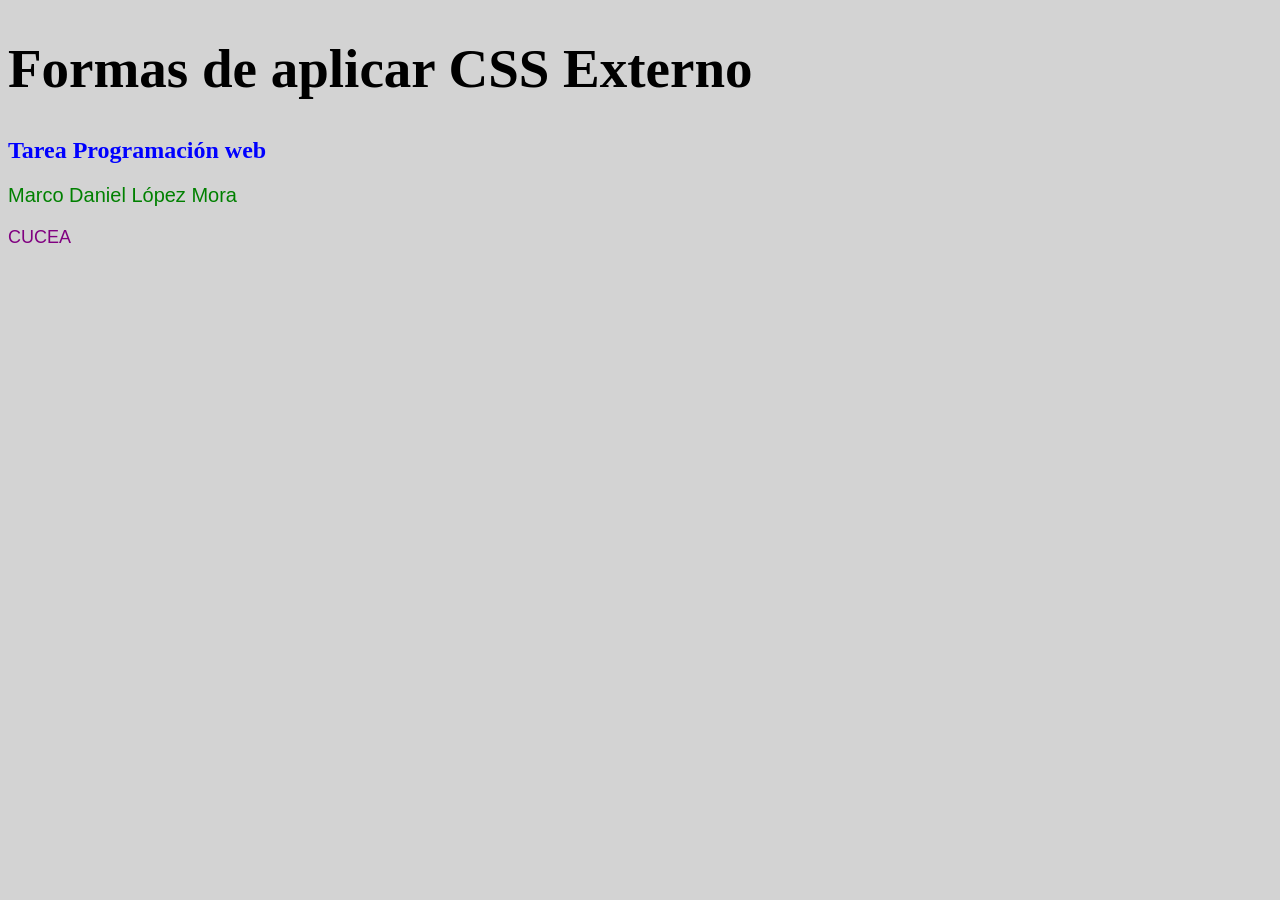
<file: Ejercicio 9/index.html>
<!DOCTYPE html>
<html lang="en">
<head>
    <meta charset="UTF-8">
    <meta name="viewport" content="width=device-width, initial-scale=1.0">
    <title>Formas de aplicar CSS Externo</title>
    
<link rel="stylesheet" href="estilos.css">
</head>
<body>
    <h1>Formas de aplicar CSS Externo</h1>
    <h2>Tarea Programación web</h2>
    <p class="nombre">Marco Daniel López Mora</p>
    <p class="institucion">CUCEA</p>

    
</body>
</html>
</file>
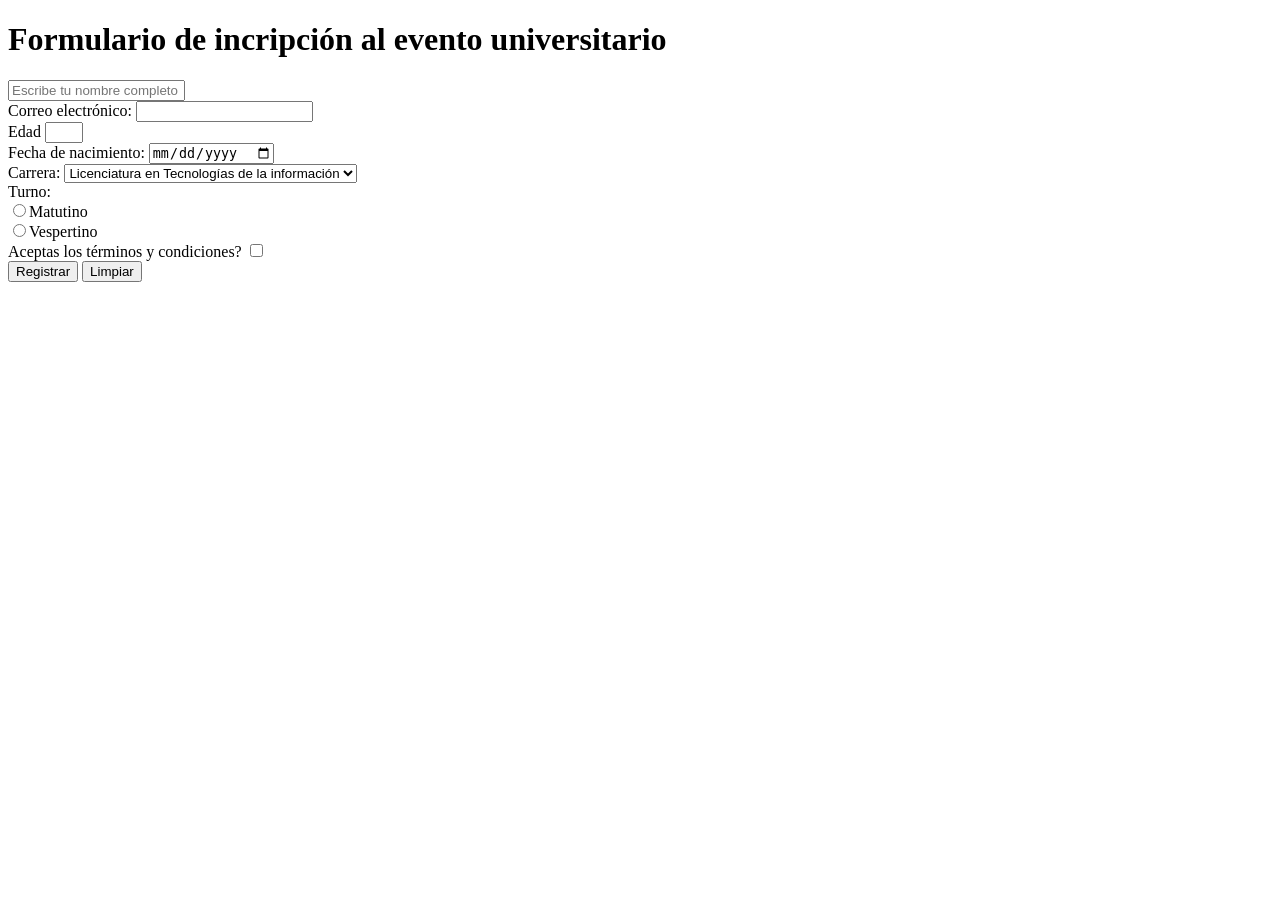
<file: Actividad 6 - Formularios.html>
<!DOCTYPE html>
<html lang="en">
<head>
    <meta charset="UTF-8">
    <meta name="viewport" content="width=device-width, initial-scale=1.0">
    <title>Evento Universitario</title>
</head>
<body>
    <h1>Formulario de incripción al evento universitario</h1>
    <form action="" method="post">
        <label for="nombre"></label>
        <input type="text" name="nombre" id="nombre" maxlength="100" minlength="18" placeholder="Escribe tu nombre completo" required>
    <br>
    <label for="correo">Correo electrónico:</label>
    <input type="email" name="correo" id="correo">
    <br>
    <label for="edad">Edad</label>
    <input type="number" name="edad" id="edad" style="width: 30px;"> 
    <br>
    <label for="fecha_n">Fecha de nacimiento:</label>
    <input type="date" name="fecha_n" id="fecha_n">
    <br>
    <label for="carrera">Carrera:</label>
    <select name="carrera" id="carrera">
        <option value="LTIN">Licenciatura en Tecnologías de la información</option>     
        <option value="LAD">Licenciatura en Administración</option> 
        <option value="LECO">Licenciatura en Economía</option> 
        <option value="LRH">Licenciatura en Recursos Humanos</option> 
        <option value="LTUR">Licenciatura en Turismo</option> 
    </select>
    <br>
    <label for="turno">Turno:</label><br>
        <input type="radio" name="turno" id="turno" value="Matutino">Matutino<br>
        <input type="radio" name="turno" id="turno" value="Vespertino">Vespertino<br>
    <label for="aceptacion">Aceptas los términos y condiciones?</label>
    <input type="checkbox" name="aceptacion" id="aceptacion">
    </label>
    <br>
    <input type="submit" value="Registrar">
    <input type="reset" value="Limpiar">
    </form>
</body>
</html>
</file>
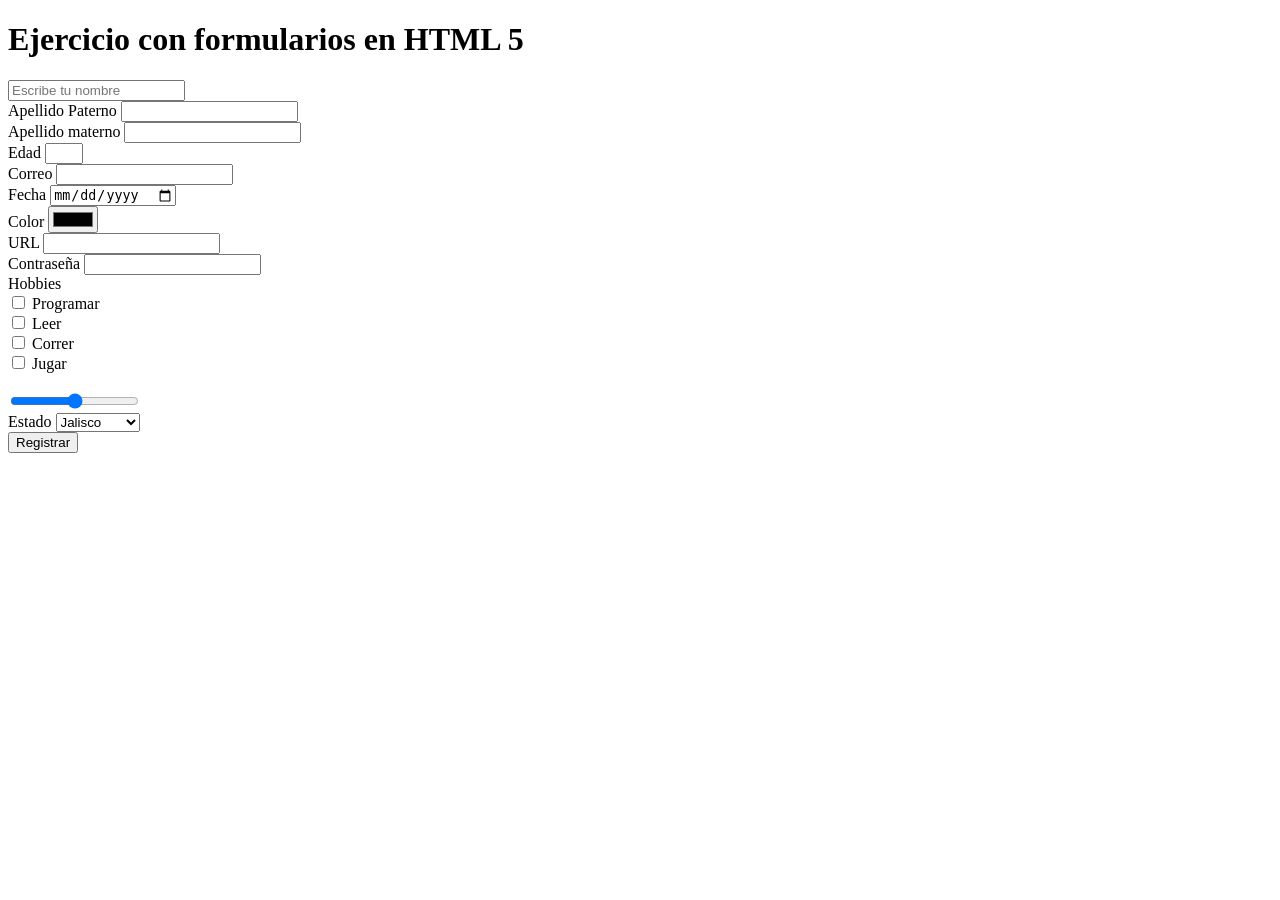
<file: forms.html>
<!DOCTYPE html>
<html lang="en">
<head>
    <meta charset="UTF-8">
    <meta name="viewport" content="width=device-width, initial-scale=1.0">
    <title>Program WEB | Forms</title>
</head>
<body>
    <h1>Ejercicio con formularios en HTML 5</h1>

    <form action="" method="post">
    <!--<label for="nombre">Usuario</label>-->
    <input type="text" name="nombre" id="nombre" maxlength="10" minlength="3" placeholder="Escribe tu nombre">
        <br>
    <label for="ap_paterno">Apellido Paterno</label>
    <input type="text" name="ap_paterno" id="ap_paterno" required >
        <br>
    <label for="ap_materno">Apellido materno</label>
    <input type="text" name="ap_Materno" id="ap_Materno">
        <br>
    <label for="edad">Edad</label>
    <input type="number" name="edad" id="edad" style="width: 30px;">
        <br>
    <label for="correo">Correo</label>
    <input type="email" name="correo" id="correo">
        <br>
    <label for="fecha">Fecha</label>
    <input type="date" name="fecha" id="fecha">
        <br>
    <label for="color">Color</label>
    <input type="color" name="color" id="color">
        <br>
    <label for="url">URL</label>
    <input type="url" name="url" id="url">
        <br>
    <label for="password">Contraseña</label>
    <input type="password" name="password" id="password">
    <br>
    <label for="hobbie">Hobbies</label> <br>
    <input type="checkbox" name="hobbie" id="hobbie" value="programar"> Programar <br>
    <input type="checkbox" name="hobbie" id="hobbie" value="leer"> Leer <br>
    <input type="checkbox" name="hobbie" id="hobbie" value="correr"> Correr <br>
    <input type="checkbox" name="hobbie" id="hobbie" value="jugar"> Jugar <br>
    <br>
    <input type="range" name="" id="">
    <br>
    <label for="estado">Estado</label>
    <select name="estado" id="estado">
        <option value="Jalisco">Jalisco</option>
        <option value="Zacatecas">Zacatecas</option>
    </select>
    <br>


    <input type="submit" value="Registrar">
    
    </form>

    
</body>
</html>
</file>
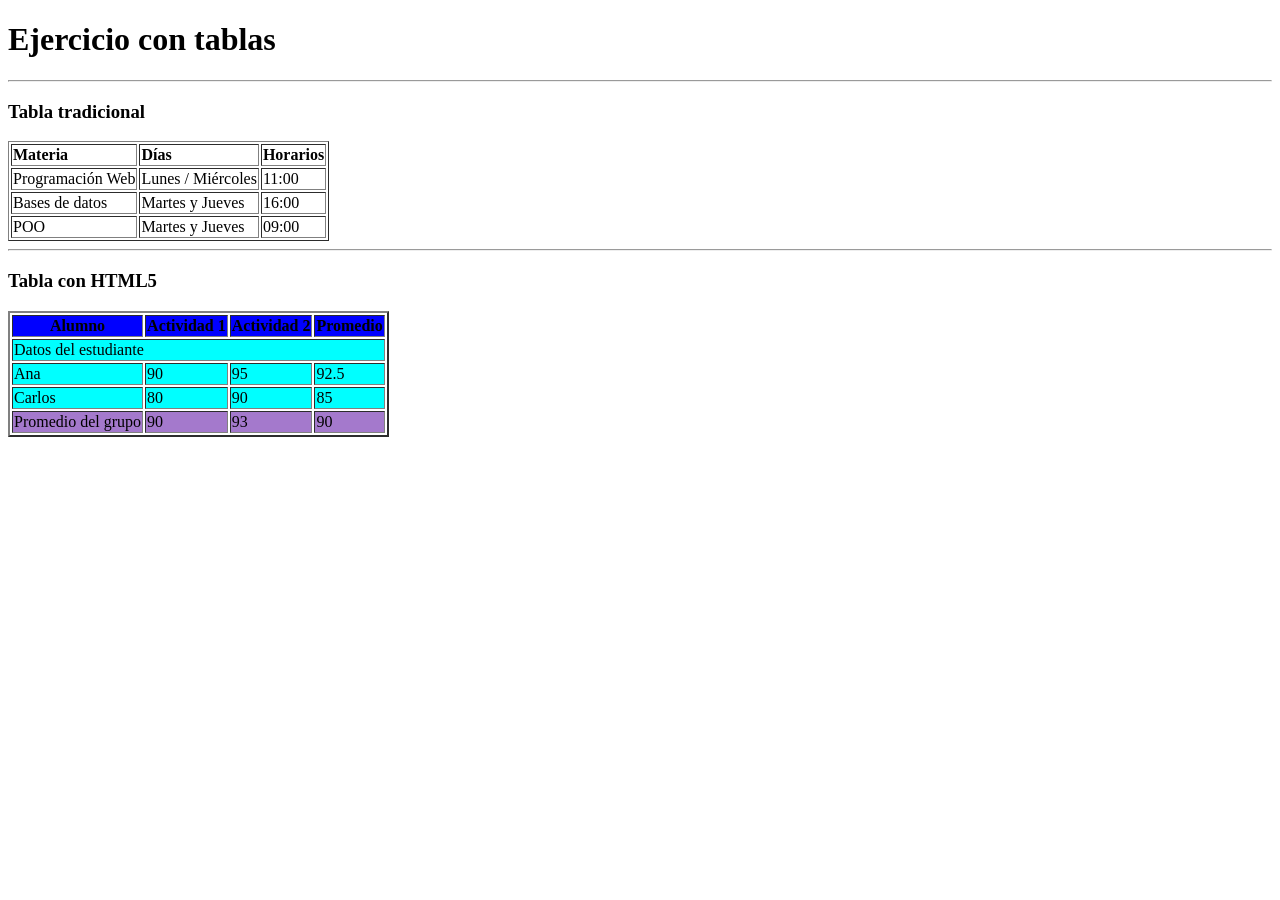
<file: Tablas.html>
<!DOCTYPE html>
<html lang="en">
<head>
    <meta charset="UTF-8">
    <meta name="viewport" content="width=device-width, initial-scale=1.0">
    <title>PrograWeb | Tablas </title>
</head>
<body>
    <h1>Ejercicio con tablas</h1>
    <hr>

    <h3>Tabla tradicional</h3>
    <table border ="1">
        <tr>
            <td><strong>Materia</strong></td>
            <td><b>Días</b></td>
            <td><b>Horarios</b></td>
        </tr>
        <tr>
            <td>Programación Web</td>
            <td>Lunes / Miércoles</td>
            <td>11:00</td>
        </tr>
        <tr>
            <td>Bases de datos</td>
            <td>Martes y Jueves</td>
            <td>16:00</td>
        </tr>
        <tr>
            <td>POO</td>
            <td>Martes y Jueves</td>
            <td>09:00</td>
        </tr>
    </table>
    <hr>
    <h3>Tabla con HTML5</h3>

    <table border="2">

        <thead bgcolor="blue">
            <tr>
                <th>Alumno</th>
                <th>Actividad 1</th>
                <th>Actividad 2</th>
                <th>Promedio</th>
            </tr>
        </thead>

        <tbody style="background-color: aqua;">
            <tr>
                <td colspan="4">Datos del estudiante</td>

            </tr>
            <tr>
                <td>Ana</td>
                <td>90</td>
                <td>95</td>
                <td>92.5</td>
            </tr>
            <tr>
                <td>Carlos</td>
                <td>80</td>
                <td>90</td>
                <td>85</td>
            </tr>
            
        </tbody>

        <tfoot style="background-color: rgb(164, 121, 204);">
            <tr>
                <td>Promedio del grupo</td>
                <td>90</td>
                <td>93</td>
                <td>90</td>
            </tr>
        </tfoot>

    </table>
    
</body>
</html>
</file>
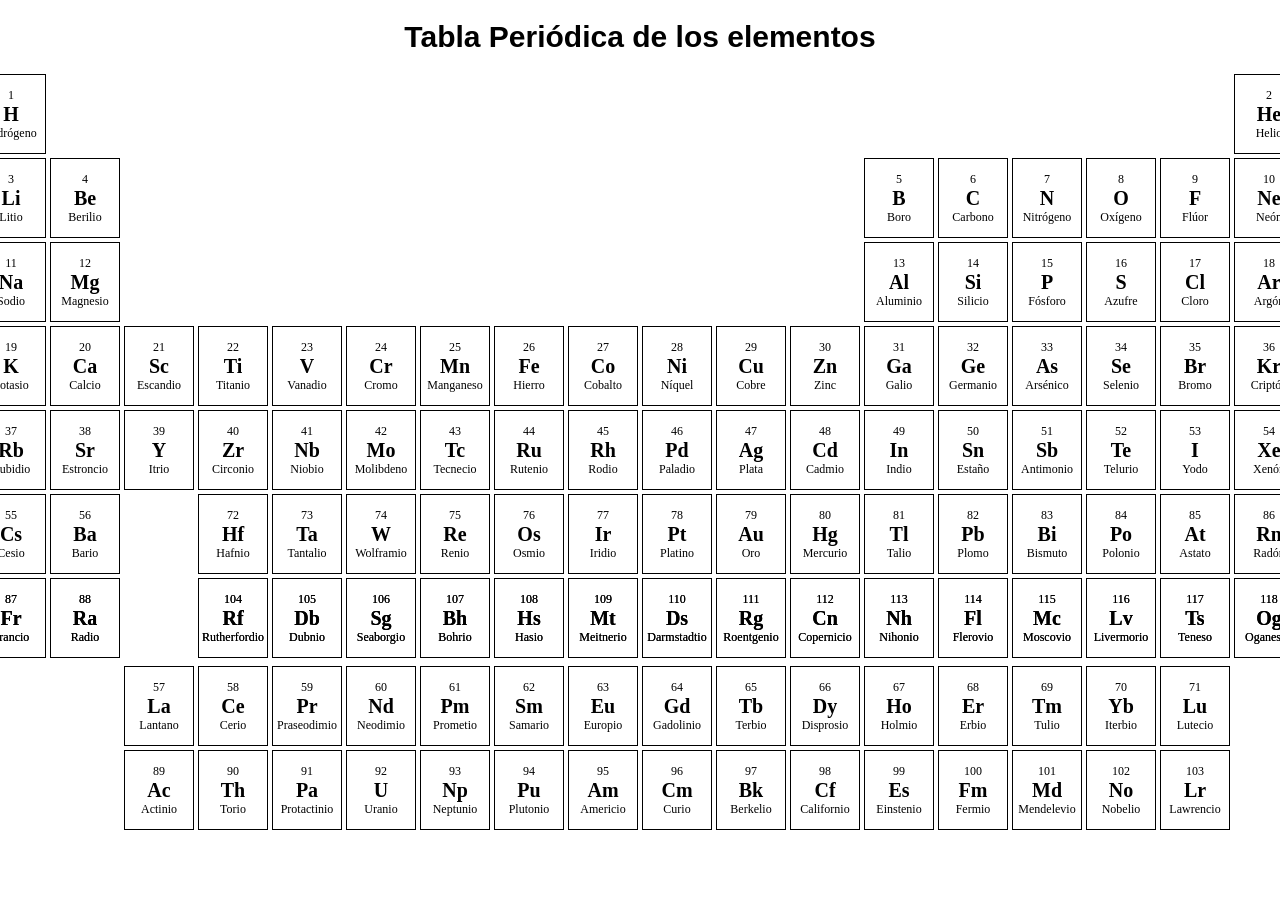
<file: Actividad 12/Act 12.html>
<!DOCTYPE html>
<html lang="en">
<head>
    <meta charset="UTF-8">
    <meta name="viewport" content="width=device-width, initial-scale=1.0">
    <title>Tabla periodica | Actividad 12</title>
    <link rel="stylesheet" href="Style.css">
</head>
<body>
    <H1>Tabla Periódica de los elementos</H1>
    <div class="tabla">
    <a href="#hidrogeno" class="elemento" style="grid-column: 1; grid-row: 1;">
    <span>1</span>
    <strong>H</strong>
    <span>Hidrógeno</span>
    </a>

    <a href="#helio" class="elemento" style="grid-column: 18; grid-row: 1;">
    <span>2</span>
    <strong>He</strong>
    <span>Helio</span></a>

<a href="#litio" class="elemento" style="grid-column: 1; grid-row: 2;">
    <span>3</span>
    <strong>Li</strong>
    <span>Litio</span>
</a>
<a href="#berilio" class="elemento" style="grid-column: 2; grid-row: 2;">
    <span>4</span>
    <strong>Be</strong>
    <span>Berilio</span>
</a>
<a href="#boro" class="elemento" style="grid-column: 13; grid-row: 2;">
    <span>5</span>
    <strong>B</strong>
    <span>Boro</span>
</a>
<a href="#carbono" class="elemento" style="grid-column: 14; grid-row: 2;">
    <span>6</span>
    <strong>C</strong>
    <span>Carbono</span>
</a>
<a href="#nitrógeno" class="elemento" style="grid-column: 15; grid-row: 2;">
    <span>7</span>
    <strong>N</strong>
    <span>Nitrógeno</span>
</a>
<a href="#oxigeno" class="elemento" style="grid-column: 16; grid-row: 2;">
    <span>8</span>
    <strong>O</strong>
    <span>Oxígeno</span>
</a>

<a href="#fluor" class="elemento" style="grid-column: 17; grid-row: 2;">
    <span>9</span>
    <strong>F</strong>
    <span>Flúor</span>
</a>

<a href="#neon" class="elemento" style="grid-column: 18; grid-row: 2;">
    <span>10</span>
    <strong>Ne</strong>
    <span>Neón</span>
</a>

<a href="#sodio" class="elemento" style="grid-column: 1; grid-row: 3;">
    <span>11</span>
    <strong>Na</strong>
    <span>Sodio</span>
</a>

<a href="#magnesio" class="elemento" style="grid-column: 2; grid-row: 3;">
    <span>12</span>
    <strong>Mg</strong>
    <span>Magnesio</span>
</a>

<a href="#aluminio" class="elemento" style="grid-column: 13; grid-row: 3;">
    <span>13</span>
    <strong>Al</strong>
    <span>Aluminio</span>
</a>

<a href="#silicio" class="elemento" style="grid-column: 14; grid-row: 3;">
    <span>14</span>
    <strong>Si</strong>
    <span>Silicio</span>
</a>

<a href="#fosforo" class="elemento" style="grid-column: 15; grid-row: 3;">
    <span>15</span>
    <strong>P</strong>
    <span>Fósforo</span>
</a>

<a href="#azufre" class="elemento" style="grid-column: 16; grid-row: 3;">
    <span>16</span>
    <strong>S</strong>
    <span>Azufre</span>
</a>

<a href="#cloro" class="elemento" style="grid-column: 17; grid-row: 3;">
    <span>17</span>
    <strong>Cl</strong>
    <span>Cloro</span>
</a>

<a href="#argon" class="elemento" style="grid-column: 18; grid-row: 3;">
    <span>18</span>
    <strong>Ar</strong>
    <span>Argón</span>
</a>
<a href="#potasio" class="elemento" style="grid-column:1;grid-row:4"><span>19</span><strong>K</strong><span>Potasio</span></a>
<a href="#calcio" class="elemento" style="grid-column:2;grid-row:4"><span>20</span><strong>Ca</strong><span>Calcio</span></a>
<a href="#escandio" class="elemento" style="grid-column:3;grid-row:4"><span>21</span><strong>Sc</strong><span>Escandio</span></a>
<a href="#titanio" class="elemento" style="grid-column:4;grid-row:4"><span>22</span><strong>Ti</strong><span>Titanio</span></a>
<a href="#vanadio" class="elemento" style="grid-column:5;grid-row:4"><span>23</span><strong>V</strong><span>Vanadio</span></a>
<a href="#cromo" class="elemento" style="grid-column:6;grid-row:4"><span>24</span><strong>Cr</strong><span>Cromo</span></a>
<a href="#manganeso" class="elemento" style="grid-column:7;grid-row:4"><span>25</span><strong>Mn</strong><span>Manganeso</span></a>
<a href="#hierro" class="elemento" style="grid-column:8;grid-row:4"><span>26</span><strong>Fe</strong><span>Hierro</span></a>
<a href="#cobalto" class="elemento" style="grid-column:9;grid-row:4"><span>27</span><strong>Co</strong><span>Cobalto</span></a>
<a href="#niquel" class="elemento" style="grid-column:10;grid-row:4"><span>28</span><strong>Ni</strong><span>Níquel</span></a>
<a href="#cobre" class="elemento" style="grid-column:11;grid-row:4"><span>29</span><strong>Cu</strong><span>Cobre</span></a>
<a href="#zinc" class="elemento" style="grid-column:12;grid-row:4"><span>30</span><strong>Zn</strong><span>Zinc</span></a>
<a href="#galio" class="elemento" style="grid-column:13;grid-row:4"><span>31</span><strong>Ga</strong><span>Galio</span></a>
<a href="#germanio" class="elemento" style="grid-column:14;grid-row:4"><span>32</span><strong>Ge</strong><span>Germanio</span></a>
<a href="#arsenico" class="elemento" style="grid-column:15;grid-row:4"><span>33</span><strong>As</strong><span>Arsénico</span></a>
<a href="#selenio" class="elemento" style="grid-column:16;grid-row:4"><span>34</span><strong>Se</strong><span>Selenio</span></a>
<a href="#bromo" class="elemento" style="grid-column:17;grid-row:4"><span>35</span><strong>Br</strong><span>Bromo</span></a>
<a href="#cripton" class="elemento" style="grid-column:18;grid-row:4"><span>36</span><strong>Kr</strong><span>Criptón</span></a>
<a href="#rubidio" class="elemento" style="grid-column:1;grid-row:5"><span>37</span><strong>Rb</strong><span>Rubidio</span></a>
<a href="#estroncio" class="elemento" style="grid-column:2;grid-row:5"><span>38</span><strong>Sr</strong><span>Estroncio</span></a>
<a href="#itrio" class="elemento" style="grid-column:3;grid-row:5"><span>39</span><strong>Y</strong><span>Itrio</span></a>
<a href="#circonio" class="elemento" style="grid-column:4;grid-row:5"><span>40</span><strong>Zr</strong><span>Circonio</span></a>
<a href="#niobio" class="elemento" style="grid-column:5;grid-row:5"><span>41</span><strong>Nb</strong><span>Niobio</span></a>
<a href="#molibdeno" class="elemento" style="grid-column:6;grid-row:5"><span>42</span><strong>Mo</strong><span>Molibdeno</span></a>
<a href="#tecnecio" class="elemento" style="grid-column:7;grid-row:5"><span>43</span><strong>Tc</strong><span>Tecnecio</span></a>
<a href="#rutenio" class="elemento" style="grid-column:8;grid-row:5"><span>44</span><strong>Ru</strong><span>Rutenio</span></a>
<a href="#rodio" class="elemento" style="grid-column:9;grid-row:5"><span>45</span><strong>Rh</strong><span>Rodio</span></a>
<a href="#paladio" class="elemento" style="grid-column:10;grid-row:5"><span>46</span><strong>Pd</strong><span>Paladio</span></a>
<a href="#plata" class="elemento" style="grid-column:11;grid-row:5"><span>47</span><strong>Ag</strong><span>Plata</span></a>
<a href="#cadmio" class="elemento" style="grid-column:12;grid-row:5"><span>48</span><strong>Cd</strong><span>Cadmio</span></a>
<a href="#indio" class="elemento" style="grid-column:13;grid-row:5"><span>49</span><strong>In</strong><span>Indio</span></a>
<a href="#estano" class="elemento" style="grid-column:14;grid-row:5"><span>50</span><strong>Sn</strong><span>Estaño</span></a>
<a href="#antimonio" class="elemento" style="grid-column:15;grid-row:5"><span>51</span><strong>Sb</strong><span>Antimonio</span></a>
<a href="#telurio" class="elemento" style="grid-column:16;grid-row:5"><span>52</span><strong>Te</strong><span>Telurio</span></a>
<a href="#yodo" class="elemento" style="grid-column:17;grid-row:5"><span>53</span><strong>I</strong><span>Yodo</span></a>
<a href="#xenon" class="elemento" style="grid-column:18;grid-row:5"><span>54</span><strong>Xe</strong><span>Xenón</span></a>
<a href="#cesio" class="elemento" style="grid-column:1;grid-row:6"><span>55</span><strong>Cs</strong><span>Cesio</span></a>
<a href="#bario" class="elemento" style="grid-column:2;grid-row:6"><span>56</span><strong>Ba</strong><span>Bario</span></a>
<a href="#hafnio" class="elemento" style="grid-column:4;grid-row:6"><span>72</span><strong>Hf</strong><span>Hafnio</span></a>
<a href="#tantalio" class="elemento" style="grid-column:5;grid-row:6"><span>73</span><strong>Ta</strong><span>Tantalio</span></a>
<a href="#wolframio" class="elemento" style="grid-column:6;grid-row:6"><span>74</span><strong>W</strong><span>Wolframio</span></a>
<a href="#renio" class="elemento" style="grid-column:7;grid-row:6"><span>75</span><strong>Re</strong><span>Renio</span></a>
<a href="#osmio" class="elemento" style="grid-column:8;grid-row:6"><span>76</span><strong>Os</strong><span>Osmio</span></a>
<a href="#iridio" class="elemento" style="grid-column:9;grid-row:6"><span>77</span><strong>Ir</strong><span>Iridio</span></a>
<a href="#platino" class="elemento" style="grid-column:10;grid-row:6"><span>78</span><strong>Pt</strong><span>Platino</span></a>
<a href="#oro" class="elemento" style="grid-column:11;grid-row:6"><span>79</span><strong>Au</strong><span>Oro</span></a>
<a href="#mercurio" class="elemento" style="grid-column:12;grid-row:6"><span>80</span><strong>Hg</strong><span>Mercurio</span></a>
<a href="#talio" class="elemento" style="grid-column:13;grid-row:6"><span>81</span><strong>Tl</strong><span>Talio</span></a>
<a href="#plomo" class="elemento" style="grid-column:14;grid-row:6"><span>82</span><strong>Pb</strong><span>Plomo</span></a>
<a href="#bismuto" class="elemento" style="grid-column:15;grid-row:6"><span>83</span><strong>Bi</strong><span>Bismuto</span></a>
<a href="#polonio" class="elemento" style="grid-column:16;grid-row:6"><span>84</span><strong>Po</strong><span>Polonio</span></a>
<a href="#astato" class="elemento" style="grid-column:17;grid-row:6"><span>85</span><strong>At</strong><span>Astato</span></a>
<a href="#radon" class="elemento" style="grid-column:18;grid-row:6"><span>86</span><strong>Rn</strong><span>Radón</span></a>
<a href="#lantano" class="elemento" style="grid-column:3;grid-row:9"><span>57</span><strong>La</strong><span>Lantano</span></a>
<a href="#cerio" class="elemento" style="grid-column:4;grid-row:9"><span>58</span><strong>Ce</strong><span>Cerio</span></a>
<a href="#praseodimio" class="elemento" style="grid-column:5;grid-row:9"><span>59</span><strong>Pr</strong><span>Praseodimio</span></a>
<a href="#neodimio" class="elemento" style="grid-column:6;grid-row:9"><span>60</span><strong>Nd</strong><span>Neodimio</span></a>
<a href="#prometio" class="elemento" style="grid-column:7;grid-row:9"><span>61</span><strong>Pm</strong><span>Prometio</span></a>
<a href="#samario" class="elemento" style="grid-column:8;grid-row:9"><span>62</span><strong>Sm</strong><span>Samario</span></a>
<a href="#europio" class="elemento" style="grid-column:9;grid-row:9"><span>63</span><strong>Eu</strong><span>Europio</span></a>
<a href="#gadolinio" class="elemento" style="grid-column:10;grid-row:9"><span>64</span><strong>Gd</strong><span>Gadolinio</span></a>
<a href="#terbio" class="elemento" style="grid-column:11;grid-row:9"><span>65</span><strong>Tb</strong><span>Terbio</span></a>
<a href="#disprosio" class="elemento" style="grid-column:12;grid-row:9"><span>66</span><strong>Dy</strong><span>Disprosio</span></a>
<a href="#holmio" class="elemento" style="grid-column:13;grid-row:9"><span>67</span><strong>Ho</strong><span>Holmio</span></a>
<a href="#erbio" class="elemento" style="grid-column:14;grid-row:9"><span>68</span><strong>Er</strong><span>Erbio</span></a>
<a href="#tulio" class="elemento" style="grid-column:15;grid-row:9"><span>69</span><strong>Tm</strong><span>Tulio</span></a>
<a href="#iterbio" class="elemento" style="grid-column:16;grid-row:9"><span>70</span><strong>Yb</strong><span>Iterbio</span></a>
<a href="#lutecio" class="elemento" style="grid-column:17;grid-row:9"><span>71</span><strong>Lu</strong><span>Lutecio</span></a>
<a href="#francio" class="elemento" style="grid-column:1;grid-row:7"><span>87</span><strong>Fr</strong><span>Francio</span></a>
<a href="#radio" class="elemento" style="grid-column:2;grid-row:7"><span>88</span><strong>Ra</strong><span>Radio</span></a>
<a href="#rutherfordio" class="elemento" style="grid-column:4;grid-row:7"><span>104</span><strong>Rf</strong><span>Rutherfordio</span></a>
<a href="#dubnio" class="elemento" style="grid-column:5;grid-row:7"><span>105</span><strong>Db</strong><span>Dubnio</span></a>
<a href="#seaborgio" class="elemento" style="grid-column:6;grid-row:7"><span>106</span><strong>Sg</strong><span>Seaborgio</span></a>
<a href="#bohrio" class="elemento" style="grid-column:7;grid-row:7"><span>107</span><strong>Bh</strong><span>Bohrio</span></a>
<a href="#hasio" class="elemento" style="grid-column:8;grid-row:7"><span>108</span><strong>Hs</strong><span>Hasio</span></a>
<a href="#meitnerio" class="elemento" style="grid-column:9;grid-row:7"><span>109</span><strong>Mt</strong><span>Meitnerio</span></a>
<a href="#darmstadtio" class="elemento" style="grid-column:10;grid-row:7"><span>110</span><strong>Ds</strong><span>Darmstadtio</span></a>
<a href="#roentgenio" class="elemento" style="grid-column:11;grid-row:7"><span>111</span><strong>Rg</strong><span>Roentgenio</span></a>
<a href="#copernicio" class="elemento" style="grid-column:12;grid-row:7"><span>112</span><strong>Cn</strong><span>Copernicio</span></a>
<a href="#nihonio" class="elemento" style="grid-column:13;grid-row:7"><span>113</span><strong>Nh</strong><span>Nihonio</span></a>
<a href="#flerovio" class="elemento" style="grid-column:14;grid-row:7"><span>114</span><strong>Fl</strong><span>Flerovio</span></a>
<a href="#moscovio" class="elemento" style="grid-column:15;grid-row:7"><span>115</span><strong>Mc</strong><span>Moscovio</span></a>
<a href="#livermorio" class="elemento" style="grid-column:16;grid-row:7"><span>116</span><strong>Lv</strong><span>Livermorio</span></a>
<a href="#teneso" class="elemento" style="grid-column:17;grid-row:7"><span>117</span><strong>Ts</strong><span>Teneso</span></a>
<a href="#oganeson" class="elemento" style="grid-column:18;grid-row:7"><span>118</span><strong>Og</strong><span>Oganesón</span></a>
<a href="#francio" class="elemento" style="grid-column:1;grid-row:7"><span>87</span><strong>Fr</strong><span>Francio</span></a>
<a href="#radio" class="elemento" style="grid-column:2;grid-row:7"><span>88</span><strong>Ra</strong><span>Radio</span></a>
<a href="#rutherfordio" class="elemento" style="grid-column:4;grid-row:7"><span>104</span><strong>Rf</strong><span>Rutherfordio</span></a>
<a href="#dubnio" class="elemento" style="grid-column:5;grid-row:7"><span>105</span><strong>Db</strong><span>Dubnio</span></a>
<a href="#seaborgio" class="elemento" style="grid-column:6;grid-row:7"><span>106</span><strong>Sg</strong><span>Seaborgio</span></a>
<a href="#bohrio" class="elemento" style="grid-column:7;grid-row:7"><span>107</span><strong>Bh</strong><span>Bohrio</span></a>
<a href="#hasio" class="elemento" style="grid-column:8;grid-row:7"><span>108</span><strong>Hs</strong><span>Hasio</span></a>
<a href="#meitnerio" class="elemento" style="grid-column:9;grid-row:7"><span>109</span><strong>Mt</strong><span>Meitnerio</span></a>
<a href="#darmstadtio" class="elemento" style="grid-column:10;grid-row:7"><span>110</span><strong>Ds</strong><span>Darmstadtio</span></a>
<a href="#roentgenio" class="elemento" style="grid-column:11;grid-row:7"><span>111</span><strong>Rg</strong><span>Roentgenio</span></a>
<a href="#copernicio" class="elemento" style="grid-column:12;grid-row:7"><span>112</span><strong>Cn</strong><span>Copernicio</span></a>
<a href="#nihonio" class="elemento" style="grid-column:13;grid-row:7"><span>113</span><strong>Nh</strong><span>Nihonio</span></a>
<a href="#flerovio" class="elemento" style="grid-column:14;grid-row:7"><span>114</span><strong>Fl</strong><span>Flerovio</span></a>
<a href="#moscovio" class="elemento" style="grid-column:15;grid-row:7"><span>115</span><strong>Mc</strong><span>Moscovio</span></a>
<a href="#livermorio" class="elemento" style="grid-column:16;grid-row:7"><span>116</span><strong>Lv</strong><span>Livermorio</span></a>
<a href="#teneso" class="elemento" style="grid-column:17;grid-row:7"><span>117</span><strong>Ts</strong><span>Teneso</span></a>
<a href="#oganeson" class="elemento" style="grid-column:18;grid-row:7"><span>118</span><strong>Og</strong><span>Oganesón</span></a>

<a href="#actinio" class="elemento" style="grid-column:3;grid-row:10"><span>89</span><strong>Ac</strong><span>Actinio</span></a>
<a href="#torio" class="elemento" style="grid-column:4;grid-row:10"><span>90</span><strong>Th</strong><span>Torio</span></a>
<a href="#protactinio" class="elemento" style="grid-column:5;grid-row:10"><span>91</span><strong>Pa</strong><span>Protactinio</span></a>
<a href="#uranio" class="elemento" style="grid-column:6;grid-row:10"><span>92</span><strong>U</strong><span>Uranio</span></a>
<a href="#neptunio" class="elemento" style="grid-column:7;grid-row:10"><span>93</span><strong>Np</strong><span>Neptunio</span></a>
<a href="#plutonio" class="elemento" style="grid-column:8;grid-row:10"><span>94</span><strong>Pu</strong><span>Plutonio</span></a>
<a href="#americio" class="elemento" style="grid-column:9;grid-row:10"><span>95</span><strong>Am</strong><span>Americio</span></a>
<a href="#curio" class="elemento" style="grid-column:10;grid-row:10"><span>96</span><strong>Cm</strong><span>Curio</span></a>
<a href="#berkelio" class="elemento" style="grid-column:11;grid-row:10"><span>97</span><strong>Bk</strong><span>Berkelio</span></a>
<a href="#californio" class="elemento" style="grid-column:12;grid-row:10"><span>98</span><strong>Cf</strong><span>Californio</span></a>
<a href="#einstenio" class="elemento" style="grid-column:13;grid-row:10"><span>99</span><strong>Es</strong><span>Einstenio</span></a>
<a href="#fermio" class="elemento" style="grid-column:14;grid-row:10"><span>100</span><strong>Fm</strong><span>Fermio</span></a>
<a href="#mendelevio" class="elemento" style="grid-column:15;grid-row:10"><span>101</span><strong>Md</strong><span>Mendelevio</span></a>
<a href="#nobelio" class="elemento" style="grid-column:16;grid-row:10"><span>102</span><strong>No</strong><span>Nobelio</span></a>
<a href="#lawrencio" class="elemento" style="grid-column:17;grid-row:10"><span>103</span><strong>Lr</strong><span>Lawrencio</span></a>
</body>
</html>
</file>
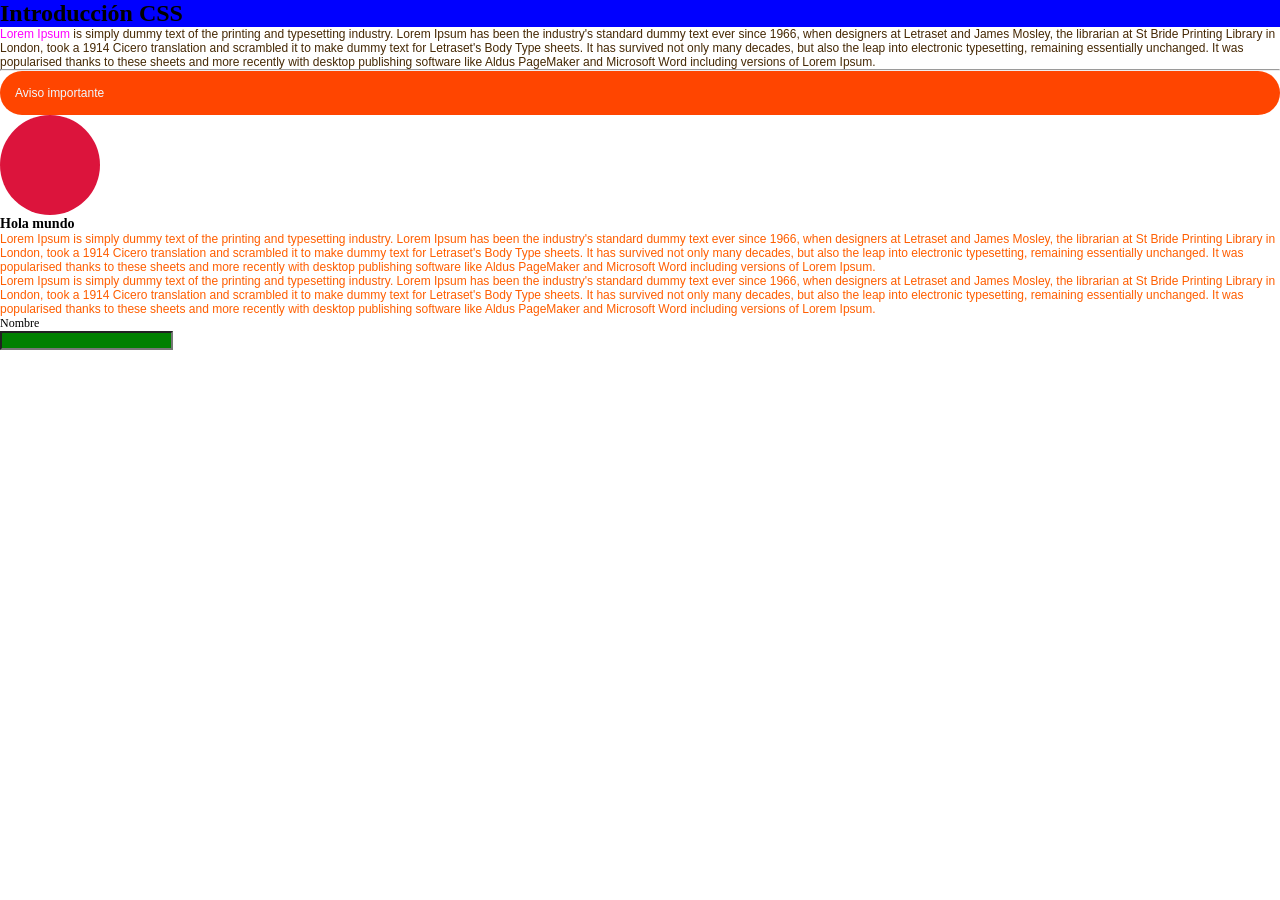
<file: Web/css.html>
<!DOCTYPE html>
<html lang="en">
<head>
    <meta charset="UTF-8">
    <meta name="viewport" content="width=device-width, initial-scale=1.0">
    <title>Introducción CSS</title>
    <link rel="stylesheet" href="assets/css/Style.css">
</head>
<body>
    <h1>Introducción CSS</h1>
    <p><a href="#">Lorem Ipsum </a> is simply dummy text of the printing and typesetting industry. Lorem Ipsum has been the industry's standard dummy text ever since 1966, when designers at Letraset and James Mosley, the librarian at St Bride Printing Library in London, took a 1914 Cicero translation and scrambled it to make dummy text for Letraset's Body Type sheets. It has survived not only many decades, but also the leap into electronic typesetting, remaining essentially unchanged. It was popularised thanks to these sheets and more recently with desktop publishing software like Aldus PageMaker and Microsoft Word including versions of Lorem Ipsum.</p>
    <hr>
    <p class="importante">Aviso importante</p>
    <p id="circle"></p>
    <div class="heredar">
        <h3>Hola mundo</h3>
        <p>Lorem Ipsum is simply dummy text of the printing and typesetting industry. Lorem Ipsum has been the industry's standard dummy text ever since 1966, when designers at Letraset and James Mosley, the librarian at St Bride Printing Library in London, took a 1914 Cicero translation and scrambled it to make dummy text for Letraset's Body Type sheets. It has survived not only many decades, but also the leap into electronic typesetting, remaining essentially unchanged. It was popularised thanks to these sheets and more recently with desktop publishing software like Aldus PageMaker and Microsoft Word including versions of Lorem Ipsum.</p>
        <p>Lorem Ipsum is simply dummy text of the printing and typesetting industry. Lorem Ipsum has been the industry's standard dummy text ever since 1966, when designers at Letraset and James Mosley, the librarian at St Bride Printing Library in London, took a 1914 Cicero translation and scrambled it to make dummy text for Letraset's Body Type sheets. It has survived not only many decades, but also the leap into electronic typesetting, remaining essentially unchanged. It was popularised thanks to these sheets and more recently with desktop publishing software like Aldus PageMaker and Microsoft Word including versions of Lorem Ipsum.</p>

    </div>
    <form for="nombre">Nombre</form>
    <input type="text" name="nombre" id="nombre">

</body>
</html>
</file>
<file: Ejercicio 9/estilos.css>
h1{
    color:black;
    font-size:55px;
}

h2{
    color:blue;
}

.nombre{
    color:green;
    font-size:20px;
    font-family:Arial, Helvetica, sans-serif
}

.institucion{
    color:purple;
    font-size:18px;
    font-family:'Franklin Gothic Medium', 'Arial Narrow', Arial, sans-serif
}

body{
    background-color:lightgray;
}
</file>
<file: Actividad 12/Style.css>
h1{
    color:black;
    font-size:30px;
    text-align: center;
    font-family:'Franklin Gothic Medium', 'Arial Narrow', Arial, sans-serif;
}
.tabla {
    display: grid;
    grid-template-columns: repeat(18, 70px);
    gap: 4px;
    justify-content: center;
}
.elemento {
    display: flex;
    flex-direction: column;
    justify-content: center;
    align-items: center;
    width: 70px;
    height: 80px;
    box-sizing: border-box;
    border: 1px solid black;
    text-align: center;
    text-decoration: none;
    color: black;
    font-size: 12px;
}

.elemento strong {
    font-size: 20px;
}

.elemento:hover {
    background-color: lightblue;
    color: white;
    transform: scale(1.08);
}
</file>
<file: Web/assets/css/Style.css>
body{
    font-family: 'Times New Roman', Times, serif;
    font-size: 12px;
}
*{
    margin: 0;
    padding: 0;
}
a{
    color: fuchsia;
    text-decoration: none;

}
a:hover{
    background-color: fuchsia;
    color: white;
}
h1{
    color: rgb(0, 0, 0);
    background-color: blue;
}
p{
    color: rgb(70, 41, 5);
    font-family: Arial, Helvetica, sans-serif;
    
}
.importante{
    background-color: orangered;
    color: aliceblue;
    /*margin: 10px;*/
    padding: 15px;
    /*border: 2px solid green;*/
    border-radius: 50px;
}
#circle{
    width: 100px;
    height: 100px;
    background-color: crimson;
    border-radius: 50%;
}
.heredar p{
    color: rgb(255, 94, 0);

}
input[type="text"]{
    background-color: green;
    border: 3;
    color: azure;
}
</file>
